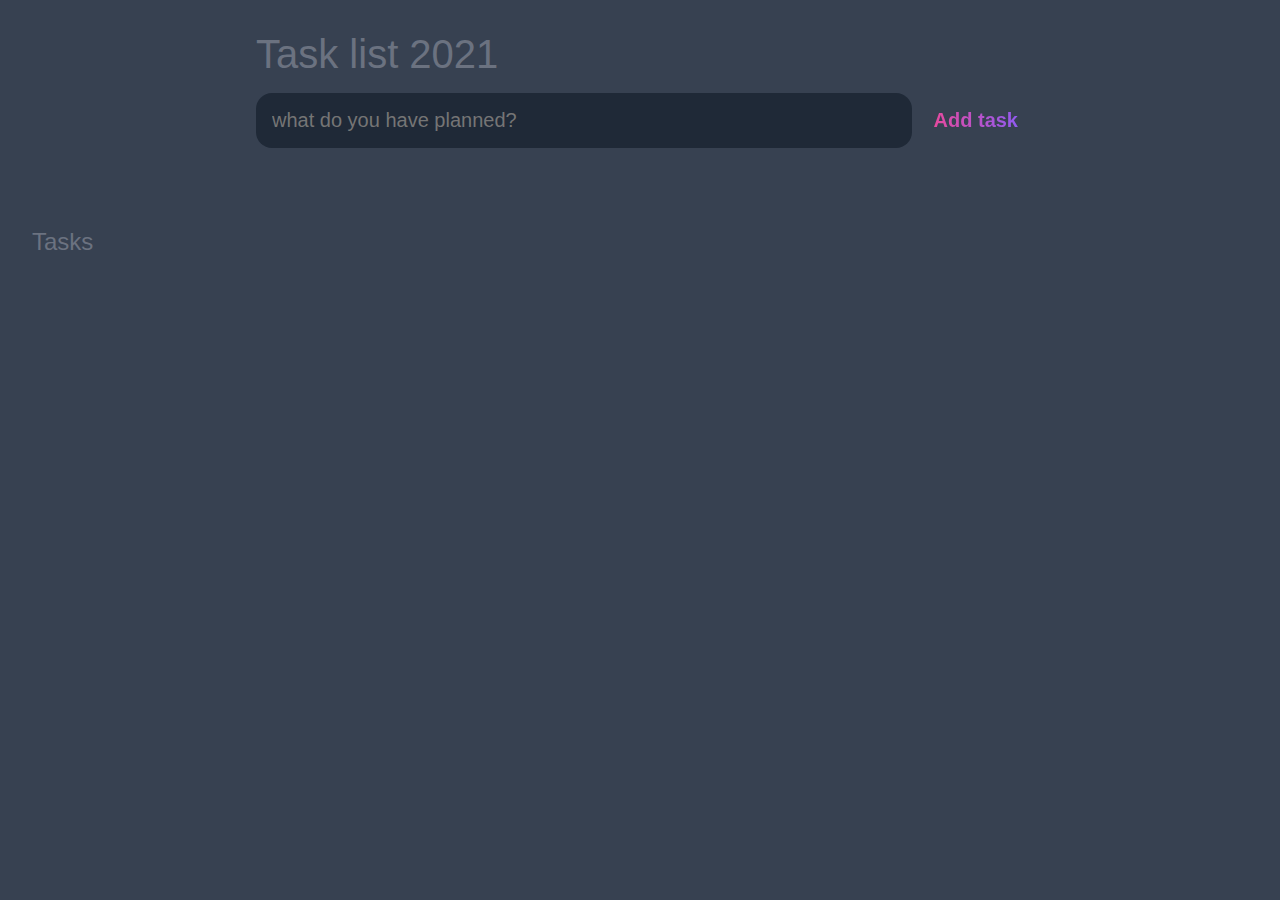
<file: index.html>
<!DOCTYPE html>
<html lang="en">
    <head>
        <title> Task list</title>
        <link rel="stylesheet" href="index.css"/>
        
    </head>
    <body>
        <header>
        <h1> Task list 2021</h1>
        <form id="new-task-form">
            <input
                 type="text"
                 id="new-task-input"
                 placeholder="what do you have planned?"/>
            <input 
                  
                 type="submit" 
                 id="new-task-submit"
                 value="Add task"/>
        </form>
        </header>
        <main>
            <section class="task-list"> 
                <h2>Tasks</h2>
                <div id="tasks">
                <!--    <div class="task">
                     <div class="content">
                            <input
                               type="text"
                               class="text"
                               value="MY shiny task"
                               readonly
                            />
                        </div>  
                        <div class="actions"> 
                            <button class="edit">Edit</button>
                            <button class="delete">Delete</button>
                        </div>             
                    
                    </div>-->
                   
                
                </div>
            </section>     
        </main>
        <script src="index.js"></script>

    </body>
</html>
</file>
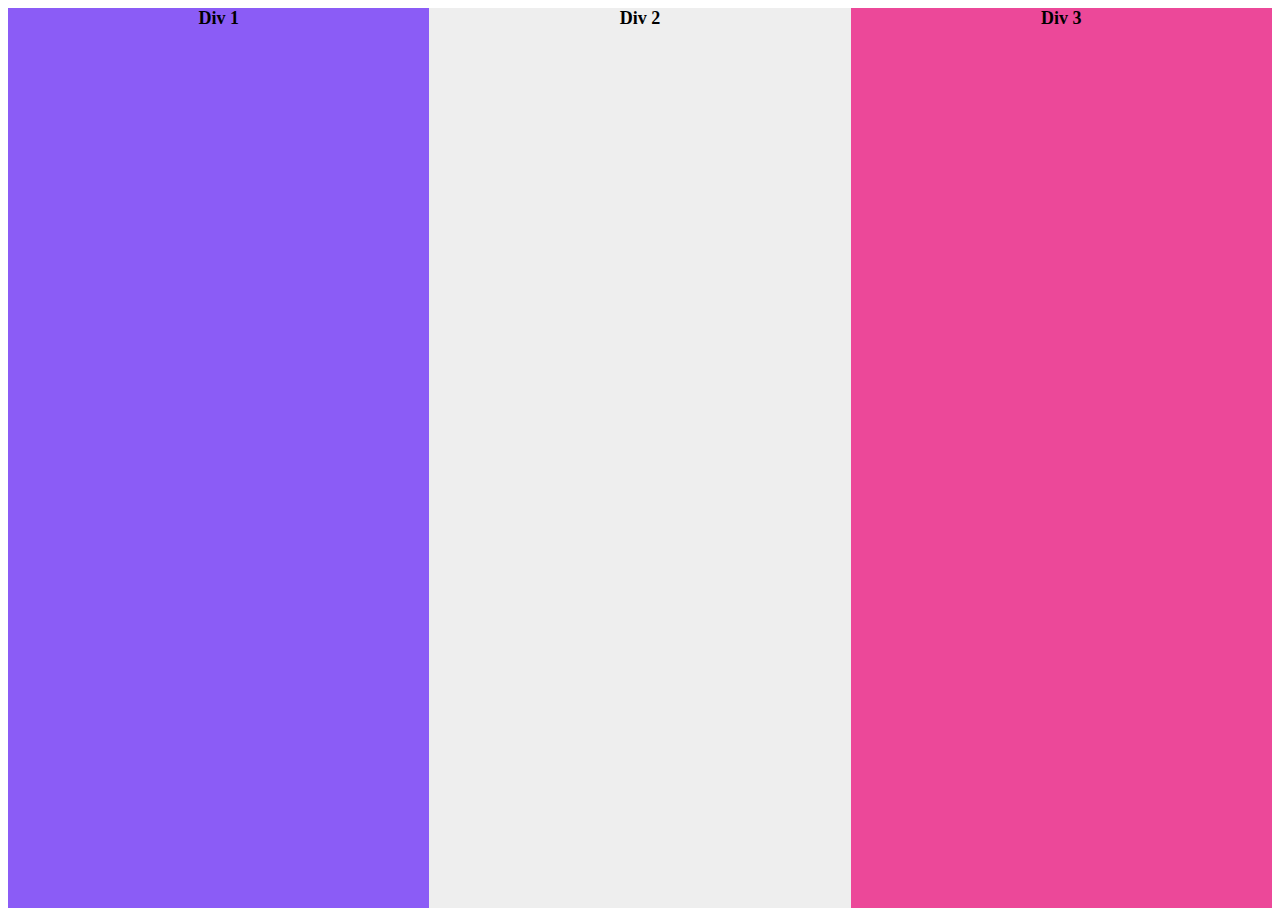
<file: neww.html>
<!DOCTYPE html>
<html lang="en">
<head>
    <meta charset="UTF-8">
    <meta http-equiv="X-UA-Compatible" content="IE=edge">
    <meta name="viewport" content="width=device-width, initial-scale=1.0">
    
    <title>html2022</title>
    <link rel="stylesheet" href="neww.css"/>
</head>
<body>
    <div class="container">
         <div id="div1"> Div 1</div>
        <div id="div2"> Div 2</div>
        <div id="div3"> Div 3</div>
    </div>
</body>
</html>
</file>
<file: index.css>
:root{
  --dark: #374151;
  --darker: #1F2937;
  --darkest: #111827;
  --gray: #6B7280;
  --light: #EEE;
  --pink: #EC4899;
  --purple: #8B5Cf6;

}

* {
    box-sizing: border-box;
    margin: 0;
    font-family: 'Fira sans',sans-serif;


}
body {
    display: flex;
    flex-direction: column;
    min-height: 100vh;
    background: var(--dark);
    color: #FFF;

}
header{
    padding: 2rem 1rem;
    max-width: 800px;
    width: 100%;
    margin: 0 auto;
}
header h1{
    font-size: 2.5rem;
    font-weight: 300;
    color: var(--gray);
    margin-bottom: 1rem;
}
#new-task-form{
    display: flex;
}
input,button{
    appearance: none;
    border:none;
    outline:none;
    background: none;
}
#new-task-input{
    flex: 1 1 0%;
    background-color: var(--darker);
    padding: 1rem;
    border-radius: 1rem;
    margin-right: 1rem;
    color: var(--light);
    font-size: 1.25rem;
}
#new-task-input ::placeholder{
    color: var(--gray);
}
#new-task-submit{
    color: var(--pink);
    font-size: 1.25rem;
    font-weight: 700;
    background-image: linear-gradient(to right,var(--pink),
    var(--purple));
    -webkit-background-clip:text ;
    -webkit-text-fill-color: transparent;
    cursor:pointer;
    transition: 0.4s;
}
#new-task-submit:hover{
    opacity: 0.8;
}
#new-task-submit:active{
    opacity: 0.6;
}
main {
    flex:1 1 0%;
    padding: 2rem 1rem;
    max-height: 800px;
    width: 100%;
    margin: 0 auto;
}
.task-list{
    padding: 1rem;
}
.task-list h2{
    font-size: 1.5rem;
    font-weight:300;
    color:var(--gray);
    margin-bottom: 1rem;
}
#tasks .task{
    display: flex;
    justify-content: space-between;
    background-color: var(--darkest);
    padding: 1 rem;
    border-radius: 1rem;
    margin-bottom: 1rem;
}

#tasks .task .content{
    flex: 1 1 0%;
}
#tasks .task .content .text {
    color: var(--light);
    font-size: 1.125rem;
    width: 100%;
    display: block;
    transition: 0.4s;
}
#tasks .task .content .text:not(:read-only){
    color: var(--pink);
}
#tasks .task .actions {
    display: flex;
    margin:0-0.5rem;
}

.task  .actions button{
    cursor: pointer;
    margin: 0 0.5rem;
    font-size: 1.125rem;
    text-transform: uppercase;
    transition: 0.4s;

}
.task .actions button:hover{
    opacity: 0.8;
}
.task .actions button:active{
    opacity:0.6;
}
.task .actions .edit{
    background-image: linear-gradient(to right,var(--pink),
    var(--purple));
    -webkit-background-clip:text ;
    -webkit-text-fill-color: transparent; 
}
.task .actions .delete{
    color: crimson;
}
</file>
<file: neww.css>
:root{
    --dark: #374151;
    --darker: #1F2937;
    --darkest: #111827;
    --gray: #6B7280;
    --light: #EEE;
    --pink: #EC4899;
    --purple: #8B5Cf6;
}
.container{
    display: flex;
    flex-direction: row;
    height: 900px; 
    text-align: center;
    font-weight: bolder;
    font-size: large;

    

}
#div1 {
    background: var(--purple);
    flex-basis: 500px;
}
#div2 {
    background: var(--light);
flex-basis:500px ;

    
}
#div3{
    background: var(--pink);

    flex-basis: 500px;

}
</file>
